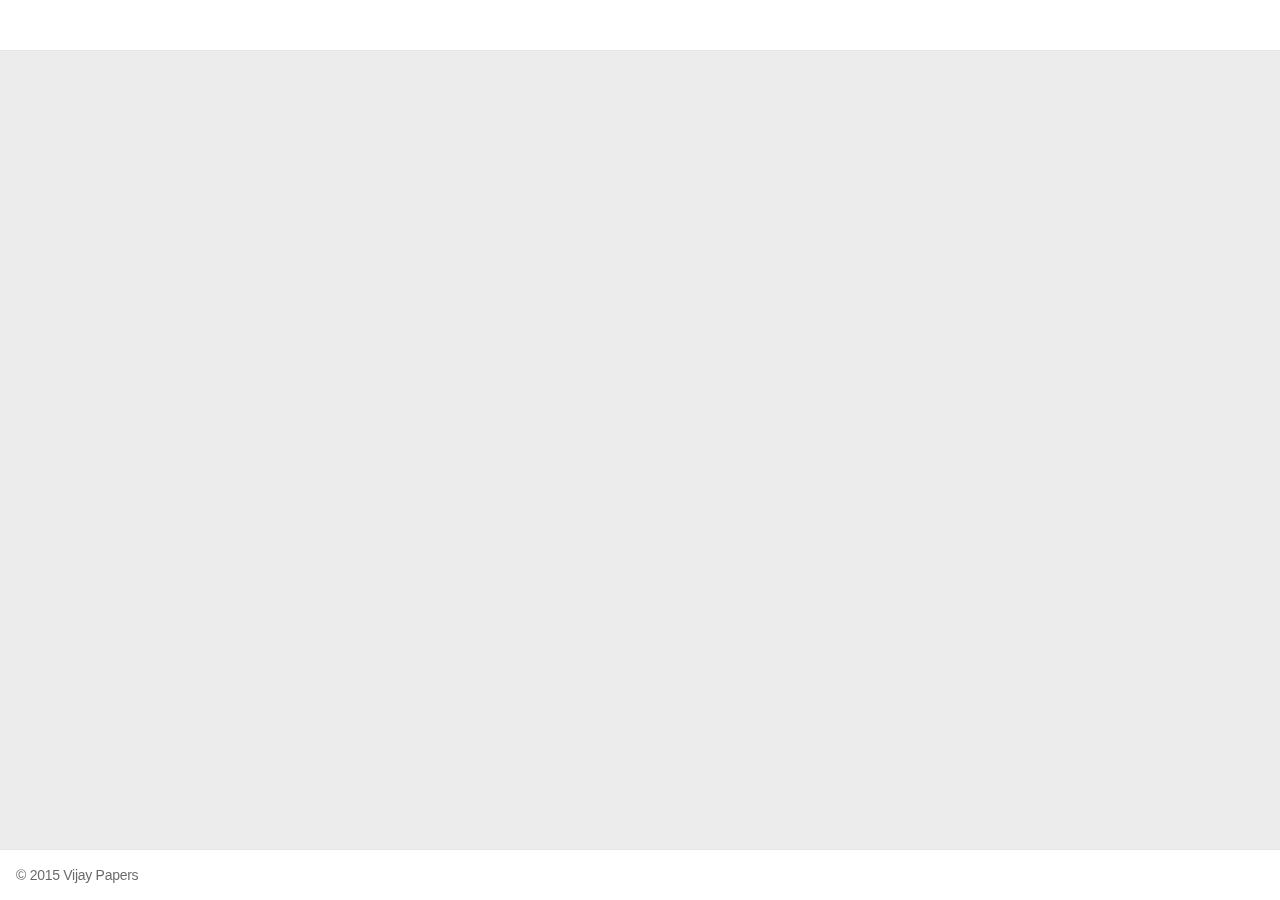
<file: blah.html>
<!DOCTYPE html>
<html>
<head>
	<title>Vijay Papers</title>
	<style type="text/css">
		* {
		  	margin: 0;
		  	padding: 0;
		  	border: none;
		}
		html, body {
			height: 100%;
			width: 100%;
			margin: 0;
			padding: 0;
			border: 0;
			font-family: 'Fira Sans', sans-serif;
			background: #edecec;
		}
		.container {
			/*background: #f9f9f9;*/
			width: 100%;
			height: 100%;
		}
		.overlay {
				top: 0;
				left: 0;
				bottom: 0;
				right: 0;
				width: 100%;
				height: 100%;
				background-color: rgba(0, 0, 0, 0.4);
  				position: fixed;
  				z-index: 99990;
		}
		.hide {
			display: none;
		}
		header {
			top: 0;
		}
		footer {
			bottom: 0;
		}
		footer p {
			line-height: 50px;
			color: rgba(0,0,0,0.6);
		}
		.mast {
			width: 100%;
			z-index: 500;
			font-size: 14px;
			background: #fff;
			color: rgba(0,0,0,0.3);
			letter-spacing: -0.02em;
		 	font-weight: 400;
		 	font-style: normal;
		 	box-sizing: border-box;
		 	transition: 200ms background-color,200ms color;
		 	-webkit-animation: fade-up-in 175ms;
  			animation: fade-up-in 175ms;
  			padding: 0 10px 0 16px;
  			position: fixed;
			height: 50px;
			box-shadow: 0 0 1px rgba(0,0,0,0.15);
		}
	</style>
</head>
<body>
	<div class="container">
		<div class="overlay hide"></div>
		<header class="mast"></header>
		<div class="content"></div>
		<footer class="mast">
			<p>&copy; 2015 Vijay Papers</p>
		</footer>
	</div>
</body>
</html>
</file>
